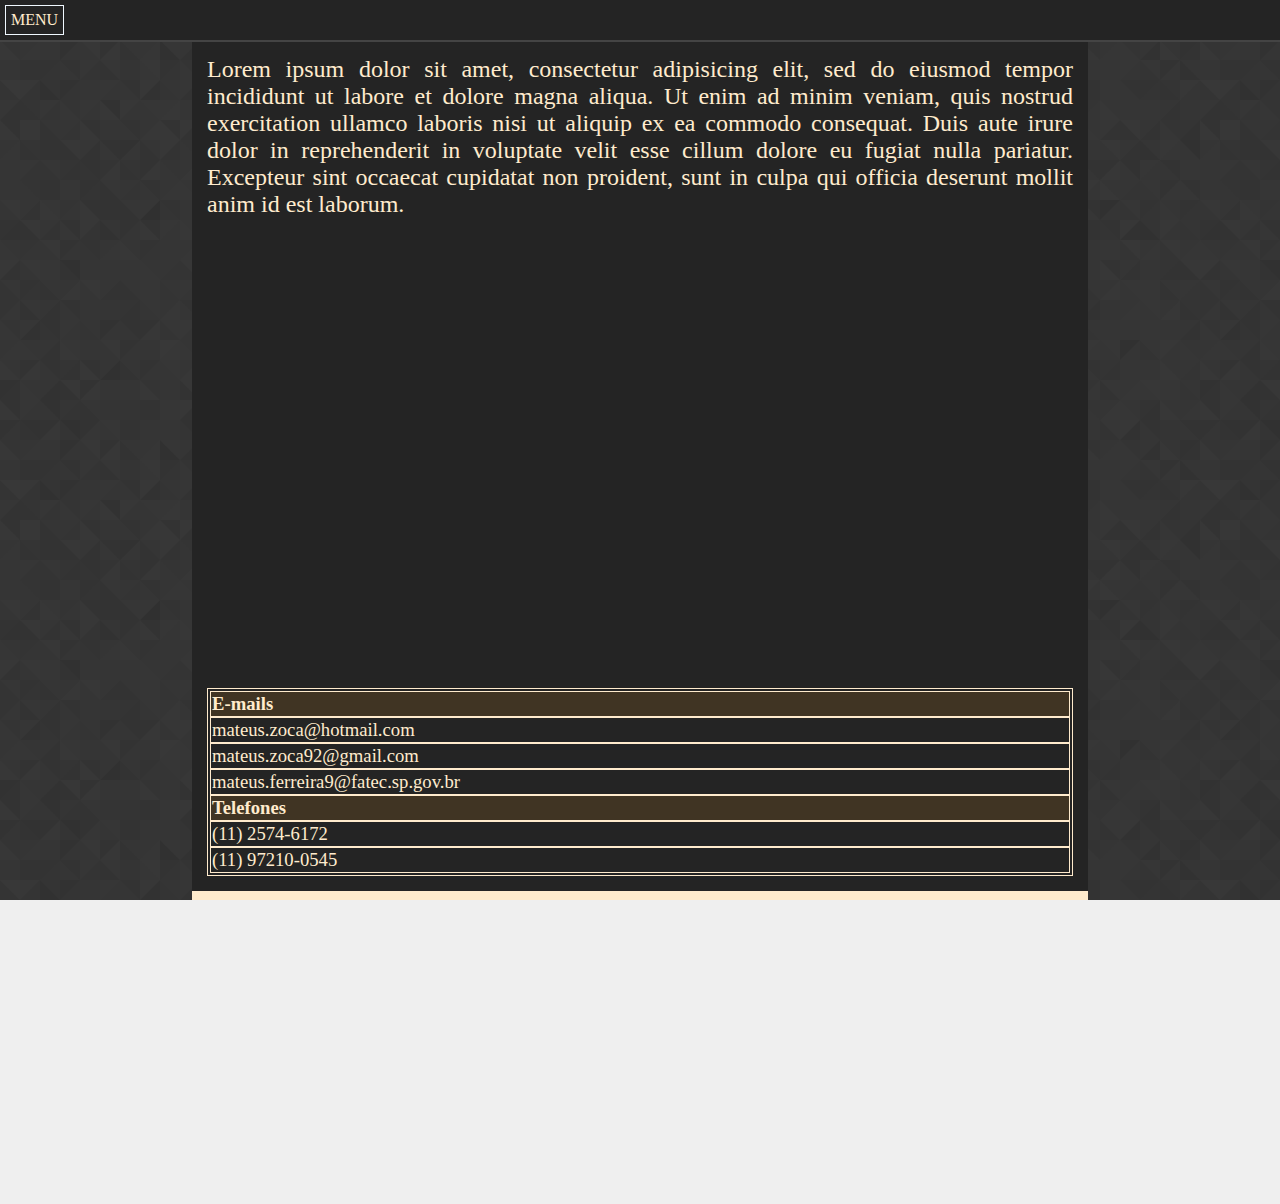
<file: cont.html>
<!DOCTYPE HTML>
<html lang="pt-br">
    <head>
        <meta charset="utf-8">
        <title>Contato</title>
        <link rel=stylesheet href="style.css">
        <meta name="viewport" content="width=device-width, initial-scale=1.0">
        <meta http-equiv="X-UA-Compatible" content="ie=edge">
    </head>
    <body>
        <header class="barra">
		    <label for="chkMenu"> <span class="btnMenu">MENU</span></label>
		</header>
		<input type="checkbox" name="chkMenu" id="chkMenu">
		
		<nav class="menu">
			<ul>
				<a href="index.html" id="hm"><li>Início</li></a>
				<a href="cv.html" id="cv"><li>Currículo</li></a>
                <a href="proj.html"><li>Projetos</li></a>
				<a href="cont.html"><li>Contato</li></a>
			</ul>
        </nav>

        <article id="txtcont" class="textareab" style="margin-top: 41px;">
            <p>
                    Lorem ipsum dolor sit amet, consectetur adipisicing elit, sed do eiusmod tempor incididunt ut labore et dolore magna aliqua. Ut enim ad minim veniam, quis nostrud exercitation ullamco laboris nisi ut aliquip ex ea commodo consequat. Duis aute irure dolor in reprehenderit in voluptate velit esse cillum dolore eu fugiat nulla pariatur. Excepteur sint occaecat cupidatat non proident, sunt in culpa qui officia deserunt mollit anim id est laborum.
            </p>
            <iframe src="https://www.google.com/maps/embed?pb=!1m14!1m8!1m3!1d3658.042504462192!2d-46.63325770148676!3d-23.53097360839293!3m2!1i1024!2i768!4f13.1!3m3!1m2!1s0x94ce585f8b81eb75%3A0xb742158dee17d684!2sFATEC+S%C3%A3o+Paulo!5e0!3m2!1spt-BR!2sbr!4v1550837339225" width="600" height="450" frameborder="0" style="border:0" allowfullscreen></iframe>

            <br>

            <table>
                <tr>
                    <th>E-mails</th>
                </tr>
                <tr>
                    <td>mateus.zoca@hotmail.com</td>
                    <td>mateus.zoca92@gmail.com</td>
                    <td>mateus.ferreira9@fatec.sp.gov.br</td>
                </tr>

                <tr>
                    <th>Telefones</th>
                </tr>
                <tr>
                    <td>(11) 2574-6172</td>
                    <td>(11) 97210-0545</td>
                </tr>
            </table>

        </article>
        <form action="" method="POST" class="textarea" style="font-size: 16pt;">
            <div>
                <label for="nome">Seu nome:</label>
                <input type="text" id="nome" />
            </div>
            <div>
                <label for="email"> Seu e-mail:</label>
                <input type="email" id="email" />
            </div>
            <div>
                <label for="msg">Mensagem:</label>
                <textarea id="msg" style="height: 100pt; font-size: 12pt; resize: none;"></textarea>
            </div>
            <div>
                <button type="submit" id="btEnviar" style="width: auto; margin-top: 1%;">ENVIAR</button>
            </div>
        </form>
    </body>
</html>
</file>
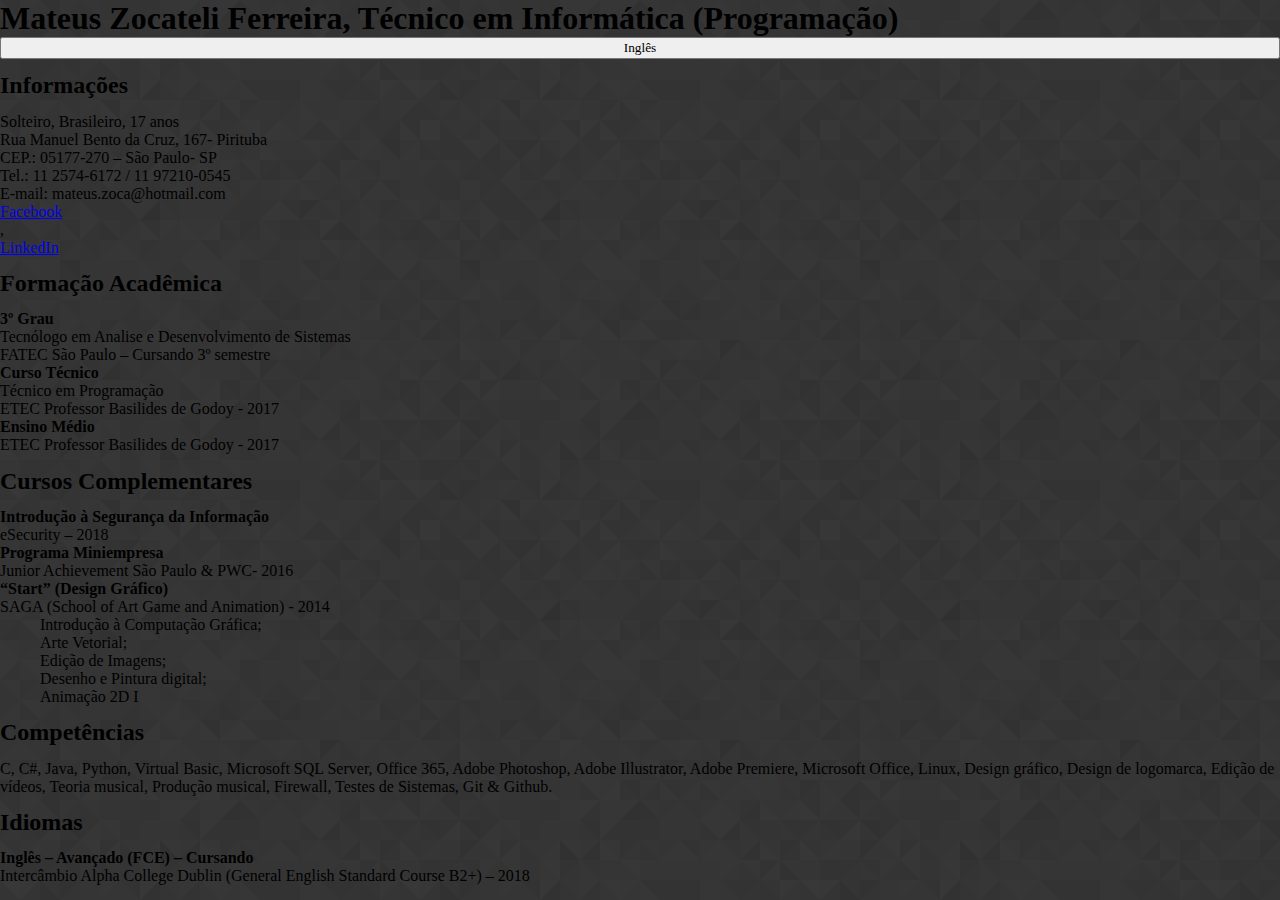
<file: curriculo.html>
<!DOCTYPE HTML>
<html lang="pt-br">
    <head>
        <meta charset="utf-8">
        <title>Currículo</title>
        <link type="text/css" rel=stylesheet href="style.css">
    </head>
    <body>
        <h1>Mateus Zocateli Ferreira, Técnico em Informática (Programação)</h1>
        
        <form method="get" action="curriculoe.html"><button type="submit">Inglês</button></form>
        
        <h2>Informações</h2>
        <p>
        Solteiro, Brasileiro, 17 anos<br/>
        Rua Manuel Bento da Cruz, 167- Pirituba<br/>
        CEP.: 05177-270 – São Paulo- SP<br/>
        Tel.: 11 2574-6172 / 11 97210-0545<br/>
        E-mail: mateus.zoca@hotmail.com<br/>
            <a href="https://www.facebook.com/mateus.zocateli" target="_blank">Facebook</a>, <a href="https://www.linkedin.com/in/mateus-zocateli-aaa00a164" target="_blank">LinkedIn</a>
        </p>
        
        <h2>Formação Acadêmica</h2>
        <p><b>3º Grau</b><br/>
        Tecnólogo em Analise e Desenvolvimento de Sistemas<br/>
        FATEC São Paulo – Cursando 3º semestre</p>
        
        <p><b>Curso Técnico</b><br/>
        Técnico em Programação<br/>
        ETEC Professor Basilides de Godoy - 2017
        </p>
        
        <p><b>Ensino Médio</b><br/>
        ETEC Professor Basilides de Godoy - 2017
        </p>
        
        <h2>Cursos Complementares</h2>
        <p><b>Introdução à Segurança da Informação</b><br/>
        eSecurity – 2018
        </p>
        
        <p><b>Programa Miniempresa</b><br/>
        Junior Achievement São Paulo &amp; PWC- 2016
        </p>
        
        <p><b>“Start” (Design Gráfico)</b><br/>
        SAGA (School of Art Game and Animation) - 2014
        </p>
        <ul>
        <li>Introdução à Computação Gráfica;</li>
        <li>Arte Vetorial;</li>
        <li>Edição de Imagens;</li>
        <li>Desenho e Pintura digital;</li>
        <li>Animação 2D I</li>
        </ul>
        
        <h2>Competências</h2>
        <p>C, C#, Java, Python, Virtual Basic, Microsoft SQL Server, Office 365, Adobe Photoshop, Adobe Illustrator, Adobe Premiere, Microsoft Office, Linux, Design gráfico, Design de logomarca, Edição de vídeos, Teoria musical, Produção musical, Firewall, Testes de Sistemas, Git &amp; Github.
        </p>
        
        <h2>Idiomas</h2>
        <p><b>Inglês – Avançado (FCE) – Cursando</b><br/>
        Intercâmbio Alpha College Dublin (General English Standard Course B2+) – 2018
        </p>
    </body>
</html>
</file>
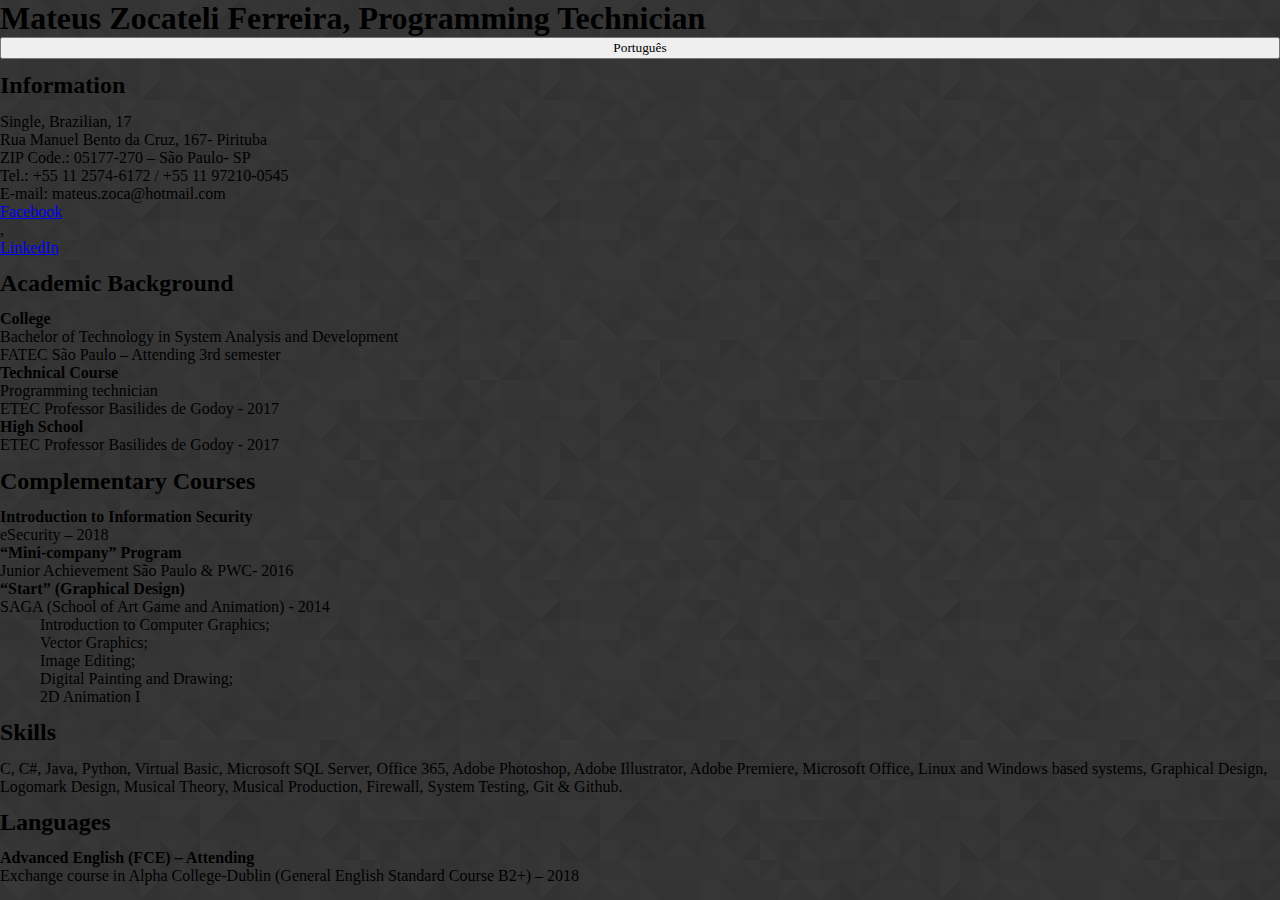
<file: curriculoe.html>
<!DOCTYPE HTML>
<html lang="en">
    <head>
        <meta charset="utf-8">
        <title>Currículo</title>
        <link type="text/css" rel=stylesheet href="style.css">
    </head>
    <body>
        <h1>Mateus Zocateli Ferreira, Programming Technician</h1>
        
        <form method="get" action="curriculo.html"><button type="submit">Português</button></form>
        
        <h2>Information</h2>
        <p>
        Single, Brazilian, 17<br/>
        Rua Manuel Bento da Cruz, 167- Pirituba<br/>
        ZIP Code.: 05177-270 – São Paulo- SP<br/>
        Tel.: +55 11 2574-6172 / +55 11 97210-0545<br/>
        E-mail: mateus.zoca@hotmail.com<br/>
            <a href="https://www.facebook.com/mateus.zocateli" target="_blank">Facebook</a>, <a href="https://www.linkedin.com/in/mateus-zocateli-aaa00a164" target="_blank">LinkedIn</a>
        </p>
        
        <h2>Academic Background</h2>
        <p><b>College</b><br/>
        Bachelor of Technology in System Analysis and Development<br/>
        FATEC São Paulo – Attending 3rd semester</p>
        
        <p><b>Technical Course</b><br/>
        Programming technician<br/>
        ETEC Professor Basilides de Godoy - 2017
        </p>
        
        <p><b>High School</b><br/>
        ETEC Professor Basilides de Godoy - 2017
        </p>
        
        <h2>Complementary Courses</h2>
        <p><b>Introduction to Information Security</b><br/>
        eSecurity – 2018
        </p>
        
        <p><b>“Mini-company” Program</b><br/>
        Junior Achievement São Paulo &amp; PWC- 2016
        </p>
        
        <p><b>“Start” (Graphical Design)</b><br/>
        SAGA (School of Art Game and Animation) - 2014
        </p>
        <ul>
        <li>Introduction to Computer Graphics;</li>
        <li>Vector Graphics;</li>
        <li>Image Editing;</li>
        <li>Digital Painting and Drawing;</li>
        <li>2D Animation I</li>
        </ul>
        
        <h2>Skills</h2>
        <p>C, C#, Java, Python, Virtual Basic, Microsoft SQL Server, Office 365, Adobe Photoshop, Adobe Illustrator, Adobe Premiere, Microsoft Office, Linux and Windows based systems, Graphical Design, Logomark Design, Musical Theory, Musical Production, Firewall, System Testing, Git &amp; Github.
        
        </p>
        
        <h2>Languages</h2>
        <p><b>Advanced English (FCE) – Attending</b><br/>
        Exchange course in Alpha College-Dublin (General English Standard Course B2+) – 2018
        </p>
    </body>
</html>
</file>
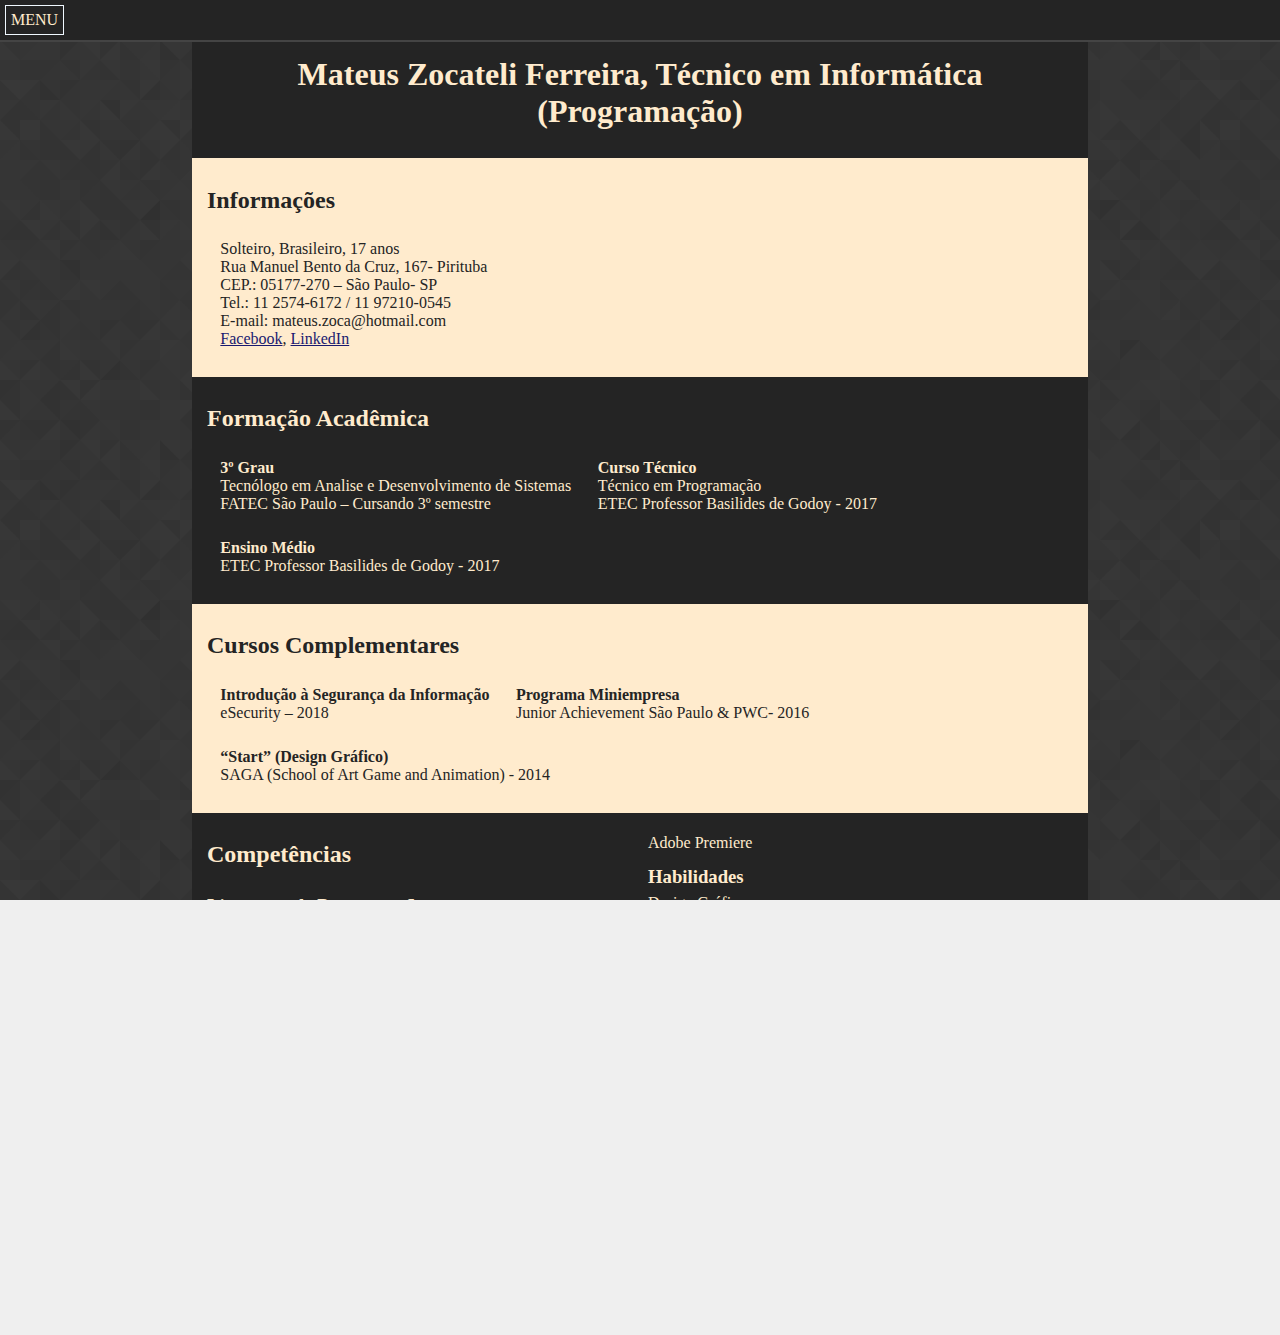
<file: cv.html>
<!DOCTYPE HTML>
<html lang="pt-br">
    <head>
        <meta charset="utf-8">
        <title>Currículo</title>
        <link rel=stylesheet href="style.css">
        <meta name="viewport" content="width=device-width, initial-scale=1.0">
        <meta http-equiv="X-UA-Compatible" content="ie=edge">
    </head>
    <body>
        <header class="barra">
		    <label for="chkMenu"> <span class="btnMenu">MENU</span></label>
		</header>
        <input type="checkbox" name="chkMenu" id="chkMenu">	
		<nav class="menu" id="bmenu">
			<ul>
				<a href="index.html" id="hm"><li>Início</li></a>
				<a href="cv.html" id="cv"><li>Currículo</li></a>
                <a href="proj.html"><li>Projetos</li></a>
				<a href="cont.html"><li>Contato</li></a>
			</ul>
        </nav>

		<article class="textareab txtcv" style="margin-top: 41px;">
            <h1>Mateus Zocateli Ferreira, Técnico em Informática (Programação)</h1>
        </article>

        <article class="textarea txtcv">
            <h2>Informações</h2>
            <p>
            Solteiro, Brasileiro, 17 anos<br/>
            Rua Manuel Bento da Cruz, 167- Pirituba<br/>
            CEP.: 05177-270 – São Paulo- SP<br/>
            Tel.: 11 2574-6172 / 11 97210-0545<br/>
            E-mail: mateus.zoca@hotmail.com<br/>
            <a href="https://www.facebook.com/mateus.zocateli" target="_blank">Facebook</a>, <a href="https://www.linkedin.com/in/mateus-zocateli-aaa00a164" target="_blank">LinkedIn</a>
            </p>
            
        </article>
        
        <article class="textareab txtcv">
            <h2>Formação Acadêmica</h2>
            <p><b>3º Grau</b><br/>
            Tecnólogo em Analise e Desenvolvimento de Sistemas<br/>
            FATEC São Paulo – Cursando 3º semestre</p>
            
            <p><b>Curso Técnico</b><br/>
            Técnico em Programação<br/>
            ETEC Professor Basilides de Godoy - 2017
            </p>
            
            <p><b>Ensino Médio</b><br/>
            ETEC Professor Basilides de Godoy - 2017
            </p>
        </article>

        <article class="textarea txtcv">
            <h2>Cursos Complementares</h2>
            <p><b>Introdução à Segurança da Informação</b><br/>
            eSecurity – 2018
            </p>
            
            <p><b>Programa Miniempresa</b><br/>
            Junior Achievement São Paulo &amp; PWC- 2016
            </p>
            
            <p><b>“Start” (Design Gráfico)</b><br/>
            SAGA (School of Art Game and Animation) - 2014
            </p>
        </article>
            
        <article class="textareab txtcv columntxt">
        <h2>Competências</h2>
                <ul><h3>Liguagens de Programação</h3>
                    <li>C</li>
                    <li>C#</li>
                    <li>Java</li>
                    <li>Python</li>
                    <li>Virtual Basic</li>
                </ul>

                <ul><h3>Ferramentas</h3>
                    <li>Microsoft SQL Server</li>
                    <li>Office 365</li>
                    <li>Adobe Photoshop</li>
                    <li>Adobe Illustrator</li>
                    <li>Adobe Premiere</li>
                </ul>

                <ul><h3>Habilidades</h3>
                    <li>Design Gráfico</li>
                    <li>Design de Logomarca</li>
                    <li>Edição de Vídeos</li>
                    <li>Teoria Musical</li>
                    <li>Produção Musical</li>
                    <li>Firewall</li>
                    <li>Testes de Sistemas</li>
                    <li>Git &amp; Github</li>
                </ul>

                <ul><h3>Sistemas Operacionais</h3>
                    <li>Windows</li>
                    <li>Linux</li>
                </ul>
            <!--C, C#, Java, Python, Virtual Basic, Microsoft SQL Server, Office 365, Adobe Photoshop, Adobe Illustrator, Adobe Premiere, Microsoft Office, Linux, Design gráfico, Design de logomarca, Edição de vídeos, Teoria musical, Produção musical, Firewall, Testes de Sistemas, Git &amp; Github.
            -->
        </article>

        <article class="textarea txtcv">
            <h2>Idiomas</h2>
            <p><b>Inglês – Fluente (FCE) – Cursando</b><br/>
            Intercâmbio Alpha College Dublin (General English Standard Course B2+) – 2018
            </p>
        </article>
    </body>
</html>
</file>
<file: style.css>
*{
	margin: 0;
	box-sizing: border-box;
	list-style: none;
	float: left;
	width: 100%;
	font-family: Cambria;
}

html,body{
	width: 100%;
	height: 100%;
	background-color: #efefef;
	overflow: auto;
	overflow-x: hidden;
}

body{
	background-image: url("img/prism/prism.png");
}

/* ########### Barra ###########*/

.barra {
	position: absolute;
	width: 100%;
	background-color: #242424;
	text-decoration: none;
	border-bottom: 2pt solid #444444;
	}

.barra label{
	width: auto;
}

.barra .btnMenu{
	color: blanchedalmond; /* ffebcd */
	border: 1px solid aliceblue;
	width: auto;
	padding: 5px;
	margin: 5px;
	}

.btnMenu:hover{
	background-color: #7f7566;
	cursor: pointer;
}

#chkMenu{
	display: none;
}

#chkMenu:checked ~ .menu{
	opacity: 1;
	left: 0%;
}

/* ########### Menu ###########*/

.menu{
	opacity: 0;
	position: absolute;
	background-color: #242424;
	color: blanchedalmond;
	width: 15%;
	min-height: calc(100vh - 41px);
	left: -240px;
	transition: left 0.3s cubic-bezier(.65,.05,.36,1);
	text-decoration: none;
	padding: 5pt;
	border-right: 2pt solid #444444;
	margin-top: 41px;
}

.menu li{
	padding: 5px 5px 5px 5px;
	border-top: 1px solid blanchedalmond;
}

.menu li:hover{
	background-color: #7f7566;
}

.menu ul{
	padding: 0;
}

.menu a{
	color: blanchedalmond;
}

/* ########### Texto ###########*/

/*Txt Area*/
.textarea{
	padding: 15px;
	width: 70%;
	height: auto;
	color: #242424;
	background-color: blanchedalmond;
	text-align: justify;
	margin-left: 15%;
}

.textarea a{
	float: none;
	width: auto;
	color: midnightblue;
}

.textarea br{
	float: none;
}

.textarea p{
	margin-bottom: 5pt;
}

.textarea h1{
	text-align: center;
}

.textarea h1, h2
{
	margin-bottom: 10pt;
	margin-top: 10pt;
}


/*Txt Area Black*/
.textareab{
	padding: 15px;
	width: 70%;
	height: auto;
	color:blanchedalmond;
	background-color: #242424;
	text-align: justify;
	margin-left: 15%;
}

.textareab a{
	float: none;
	width: auto;
	color: cadetblue;
}

.textareab br{
	float: none;
}

.textareab p{
	margin-bottom: 5pt;
}
.textareab h1{
	text-align: center;
}

.textareab h1, h2
{
	margin-bottom: 10pt;
}

/* txts */
#txthm.textareab{
	font-size: 18pt;
	margin-top: 41px;
}

#abhm.textarea{
	font-size: 18pt;
}

.txtcv{
	font-size: 12pt;
	text-align: left;
}

#txtcont{
	font-size: 18pt;
}

.txtcv p{
	width: auto;
	margin: 10pt;
}

.columntxt{
	column-count: 2;
}

.columntxt ul{
	padding: 0;
}

.columntxt li{
	margin-right: 5pt;
	margin-top: 5pt;
}

.columntxt h3{
	margin-top: 10pt;
}

#perfil{
	width: 256px;
	float: right;
	border-radius: 35%;
	padding-left: 15px;
}

.projico{
	 width: 64px;
	 margin-right: 10pt;
}

.txtproj{
	border-bottom: 2pt solid #444444;
}

.txtproj a{
	float:right; 
	margin: 3pt;
}

.txtproj h3{
	width:auto; 
	margin-bottom: 10pt;
}

/* Elements */

.auplayer{
	margin: 5pt 0;
	float: none;
	width: calc(90% - 64px);
}

table{
	margin-top: 10pt;
}

table th{
	background-color:  #403423;
}

table, th, td {
	border: 1px solid blanchedalmond;
	font-size: 14pt;
 }

@media screen and (max-width: 600px){
	#perfil{
		width: 60%;
	}
}

@media screen and (max-width: 565px){
		.menu{
		margin-top: 41px;
		min-height: 0;
		min-width: 320px;
		display: block;
		height: 41px;
		width: 100%;
		left: 0;
		top: -82px;
		border-right: 0;
		text-align: center;
		transition: top 0.3s cubic-bezier(.19,1,.22,1);
	}

	.menu li, a{
		border-top: 0;
		margin: 0 auto;
		display: inline;
		float: none;
		text-decoration: none;
	}

	#chkMenu:checked ~ .menu{
		top: 0%;
		display: block;
	}
	
	.textarea{
		width: 100%;
		margin-left: 0%;
		padding-left: 15pt;
		padding-right: 15pt;
	}
	
	.textareab{
		width: 100%;
		margin-left: 0%;
		padding-left:15pt;
		padding-right: 15pt;
	}
}

@media screen and (max-width: 500px){
	#txthm.textareab{
		font-size: 13pt;
	}
	
	#abhm.textarea {
		font-size: 13pt;
	}
	
	#txtcont{
		font-size: 14pt;
	}
	
	.columntxt {
		column-count: 1;
		font-size: 10pt;
	}
	
}

@media screen and (max-width: 425px){

	#txtperfil{
		width: auto;
	}

	table, th, td {
		font-size: 10pt;
	  }
}

@media screen and (max-width: 374px){
	#txtcont{
		font-size: 12pt;
	}	
}
</file>
